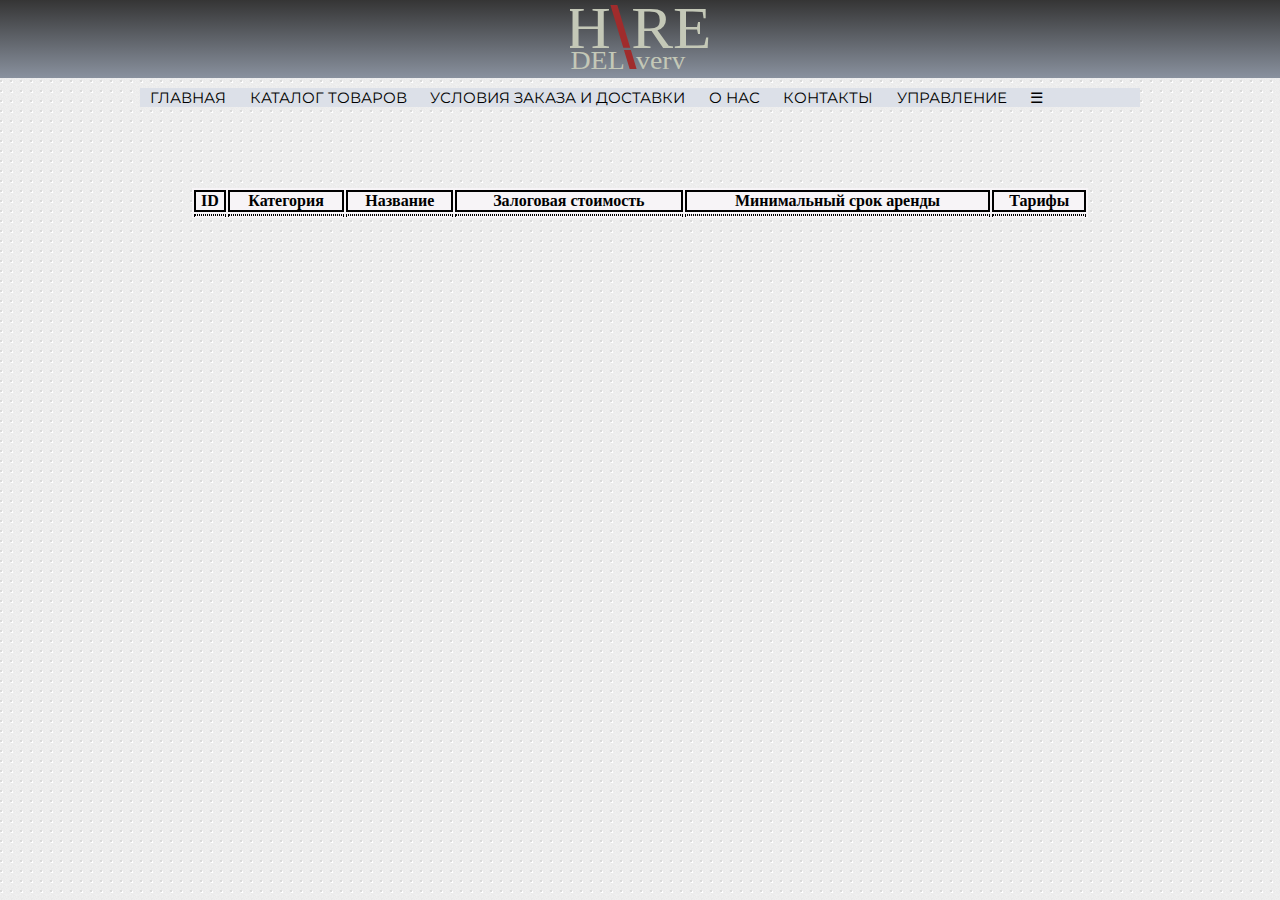
<file: src/main/resources/templates/catalog.html>
<!DOCTYPE html>
<html xmlns:th="http://www.thymeleaf.org">
<head>
	<meta charset="UTF-8">
	<title>H&D | Каталог товаров</title>
	<link href="https://fonts.googleapis.com/css?family=Montserrat" rel="stylesheet"> 
	<link rel="stylesheet" href="../static/css/style.css" th:href="@{/css/style.css}">
</head>
<body>
	<header>
		<div class="logo">
			<a th:href="@{/index}" href="index.html">
				<img class="grapficlogo"  src="../static/img/logo.svg" th:src="@{/img/logo.svg}" alt="logo"/>
			</a>
		</div>
		<nav>
			<div class="topnav">
				<ul>
					<li><a th:href="@{/index}" href="index.html">ГЛАВНАЯ</a></li>
				    <li><a href="#">КАТАЛОГ ТОВАРОВ</a></li>
				    <li><a href="#">УСЛОВИЯ ЗАКАЗА И ДОСТАВКИ</a></li>
				    <li><a href="#">О НАС</a></li>
				    <li><a href="#">КОНТАКТЫ</a></li>
				    <li><a th:href="@{/admin}" href="admin.html">УПРАВЛЕНИЕ</a></li>
				    <li><a id="menu" href="#">&#9776;</a></li>
				</ul>
			</div>
		</nav>
	</header>
	
	<div class="goods">
		<table>
			<tr>
				<th>ID</th>
				<th>Категория</th>
				<th>Название</th>
				<th>Залоговая стоимость</th>
				<th>Минимальный срок аренды</th>
				<th>Тарифы</th>
			</tr>
			<tr th:each="prod : ${goods}">
				<td th:text="${prod.id}"></td>
				<td th:text="${prod.type.name}"></td>
				<td th:text="${prod.name}"></td>
				<td th:text="${prod.collateralValue}"></td>
				<td th:text="${prod.minRentalTerm}"></td>
				<td>
					<ul>
						<li th:each="tariff: ${prod.tariffs}">
							<p>
								<span th:text="${tariff.pricePerPeriod + ' рублей / ' + tariff.rentalPeriod + ' дней '}"></span>
								<span th:text="${tariff.pledgeRequired} ? '(с залогом)' : ''"></span>
							</p>
						</li>
					</ul>
				</td>
				
			</tr>
		</table>
	</div>
</body>
</html>
</file>
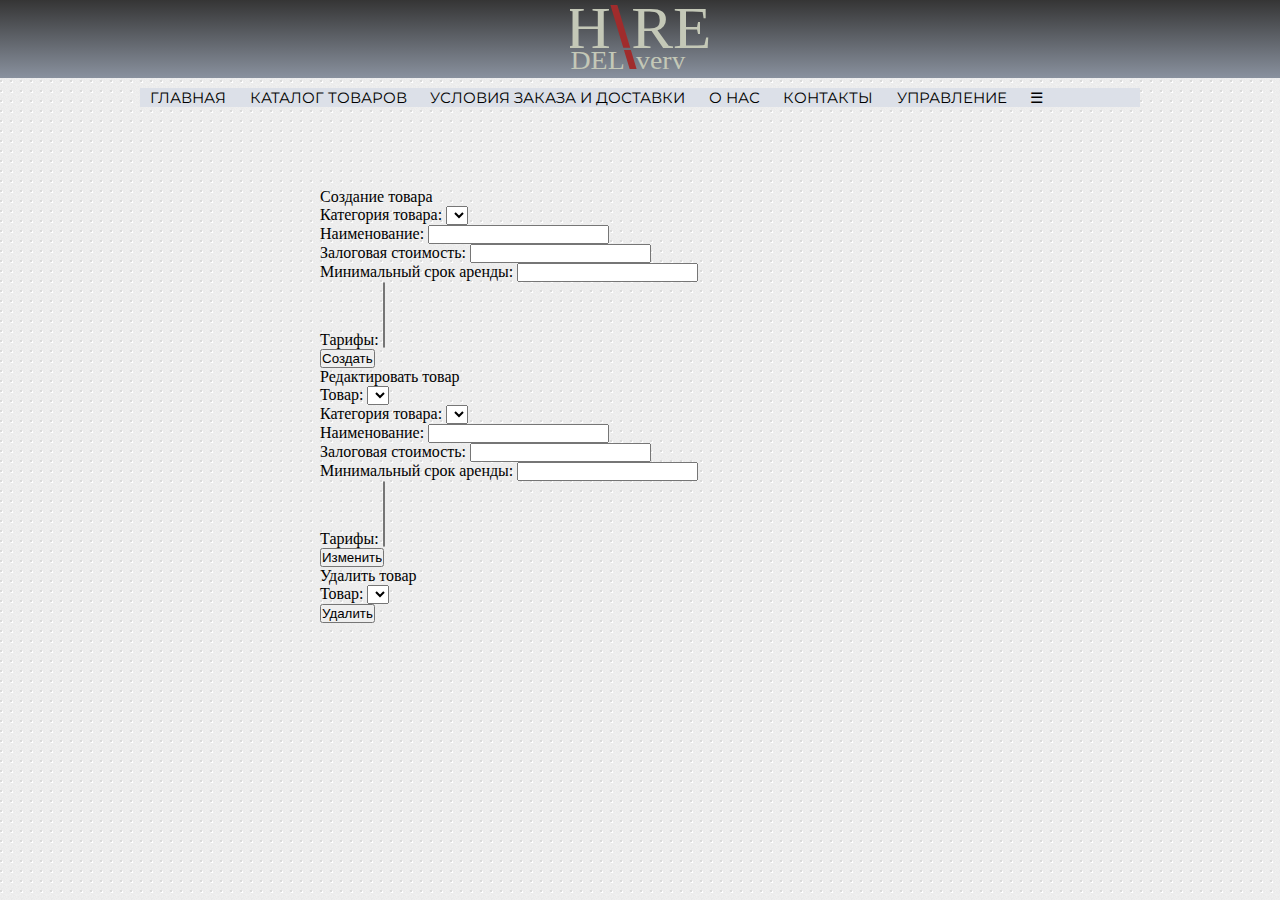
<file: src/main/resources/templates/goods.html>
<!DOCTYPE html>
<html xmlns:th="http://www.thymeleaf.org">
<head>
	<meta charset="UTF-8">
	<title>H&D | Редактор товаров</title>
	<link href="https://fonts.googleapis.com/css?family=Montserrat" rel="stylesheet"> 
	<link rel="stylesheet" href="../static/css/style.css" th:href="@{/css/style.css}">
</head>
<body>
	<header>
		<div class="logo">
			<a th:href="@{/index}" href="index.html">
				<img class="grapficlogo"  src="../static/img/logo.svg" th:src="@{/img/logo.svg}" alt="logo"/>
			</a>
		</div>
		<nav>
			<div class="topnav">
				<ul>
					<li><a th:href="@{/index}" href="index.html">ГЛАВНАЯ</a></li>
				    <li><a th:href="@{/catalog}" href="catalog.html">КАТАЛОГ ТОВАРОВ</a></li>
				    <li><a href="#">УСЛОВИЯ ЗАКАЗА И ДОСТАВКИ</a></li>
				    <li><a href="#">О НАС</a></li>
				    <li><a href="#">КОНТАКТЫ</a></li>
				    <li><a th:href="@{/admin}" href="admin.html">УПРАВЛЕНИЕ</a></li>
				    <li><a id="menu" href="#">&#9776;</a></li>
				</ul>
			</div>
		</nav>
	</header>
	
	<div id="createProductForm" class="productForm">
		<p>Создание товара</p>
		<form th:action="@{/admin/createProduct}" action="#" method="post" th:object="${prod}">
			<p>Категория товара:
				<select th:field="*{type}">
				 	<option th:each="type : ${goodsTypes}" 
				 			th:value="${type.name}" 
				 			th:text="${type.name}" 
				 			th:selected="${prod.type.name}"></option> 
				</select>
			</p>				
			<p>Наименование:
				<input type="text" th:field="*{name}"></input>
			<p>				
			<p>Залоговая стоимость:
				<input type="number" th:field="*{collateralValue}"></input>
			</p>			
			<p>Минимальный срок аренды:
				<input type="number" th:field="*{minRentalTerm}"></input>
			</p>
			<p>Тарифы:
				<select th:field="*{tariffs}" multiple="multiple">
					<option th:each="tariff: ${tariffs}"
							th:value="${tariff.id}"
							th:text="${tariff.pricePerPeriod + ' рублей за ' + tariff.rentalPeriod + ' дней ' 
							+ tariff.pledgeRequired}"
					></option>
				</select>
			</p>
			<p><input type="submit" value="Создать"></p>
		</form>
	</div>
	
	<div id="editProductForm" class="productForm">
		<p>Редактировать товар</p>
		<form th:action="@{/admin/editProduct}" action="#" method="post" th:object="${prod}">
			<p>Товар:
				<select th:field="*{id}">
					<option th:each="tempProd : ${goods}"
							th:value="${tempProd.id}"
							th:text="${'[' + tempProd.id + '] ' + tempProd.name}"></option>
				</select>
			</p>
			<p>Категория товара:
				<select th:field="*{type}">
				 	<option th:each="type : ${goodsTypes}" 
				 			th:value="${type.name}" 
				 			th:text="${type.name}" 
				 			th:selected="${prod.type.name}"></option> 
				</select>
			</p>				
			<p>Наименование:
				<input type="text" th:field="*{name}" th:text="${prod.name}"></input>
			<p>				
			<p>Залоговая стоимость:
				<input type="number" th:field="*{collateralValue}"></input>
			</p>			
			<p>Минимальный срок аренды:
				<input type="number" th:field="*{minRentalTerm}"></input>
			</p>
			<p>Тарифы:
				<select th:field="*{tariffs}" multiple="multiple">
					<option th:each="tariff: ${tariffs}"
							th:value="${tariff.id}"
							th:text="${tariff.pricePerPeriod + ' рублей за ' + tariff.rentalPeriod + ' дней ' 
							+ tariff.pledgeRequired}"
					></option>
				</select>
			</p>
			<p><input type="submit" value="Изменить"></p>
		</form>
	</div>
		
	<div id="deleteProductForm" class="productForm">
		<p>Удалить товар</p>
		<form th:action="@{/admin/deleteProduct}" action="#" method="post" th:object="${prod}">
			<p>Товар:
				<select th:field="*{id}">
					<option th:each="tempProd : ${goods}"
							th:value="${tempProd.id}"
							th:text="${'[' + tempProd.id + '] ' + tempProd.name}"></option>
				</select>
			</p>
			<p><input type="submit" value="Удалить"></p>
		</form>
	</div>
</body>
</html>
</file>
